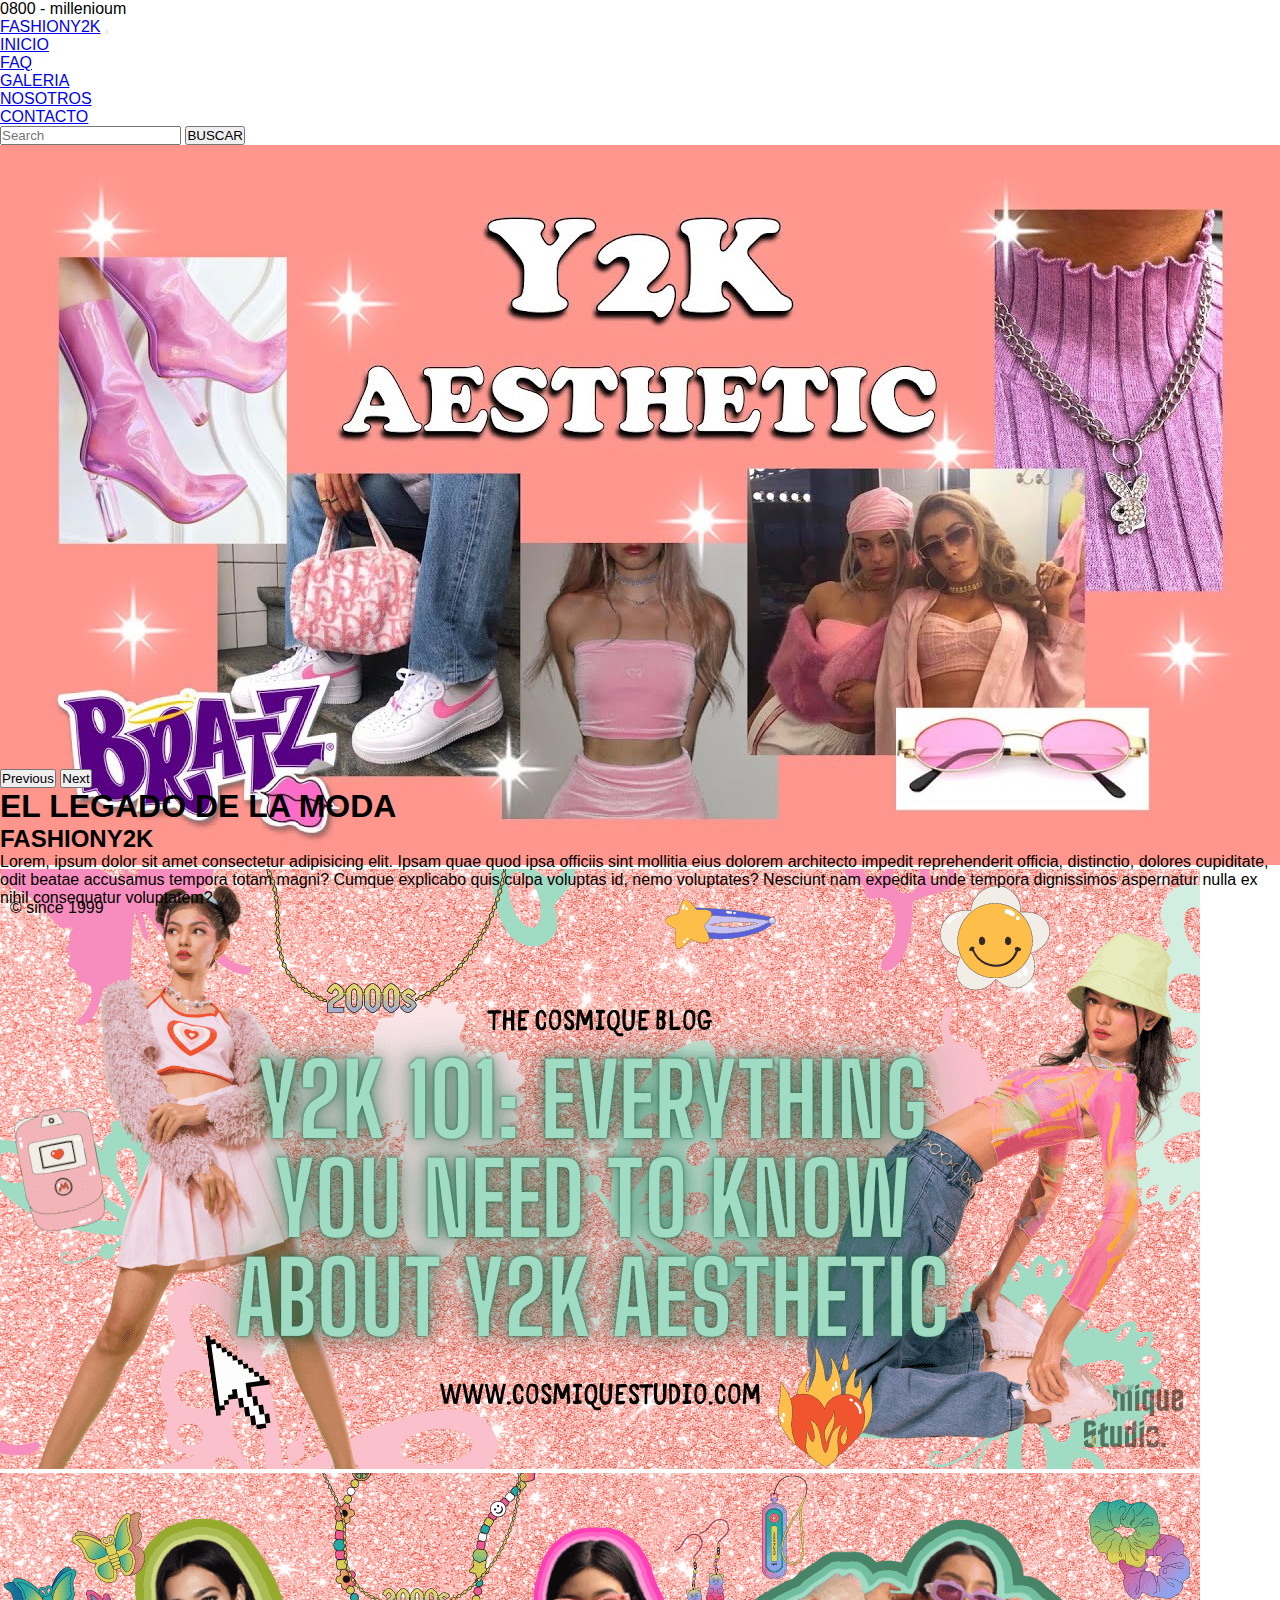
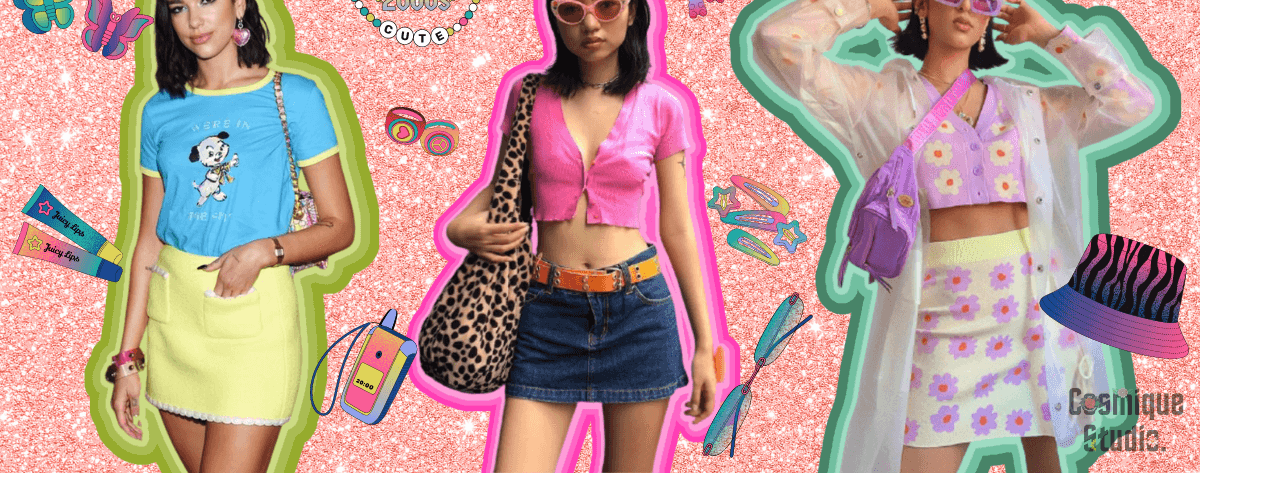
<file: index.html>
<!DOCTYPE html>
<html lang="en">

<head>
    <meta charset="UTF-8">
    <meta http-equiv="X-UA-Compatible" content="IE=edge">
    <meta name="viewport" content="width=device-width, initial-scale=1.0">
    <!-- link boot -->
    <link href="https://cdn.jsdelivr.net/npm/bootstrap@5.2.0/dist/css/bootstrap.min.css" rel="stylesheet"
        integrity="sha384-gH2yIJqKdNHPEq0n4Mqa/HGKIhSkIHeL5AyhkYV8i59U5AR6csBvApHHNl/vI1Bx" crossorigin="anonymous">
    <!-- link mi css -->
    <link rel="stylesheet" href="./css/style.css">
    <title>Document</title>
</head>

<body>
    <!-- header -->
    <header class="container-fluid bg-info d-flex justify-content-center">
        <p class="text-ligth">0800 - millenioum</p>
    </header>
    <!-- nav -->
    <nav class="navbar navbar-expand-lg bg-light p-3">
        <div class="container-fluid">
            <a class="navbar-brand" href="#">FASHION<span class="text-primary fs-5 fw-bold">Y2K</span></a>
            <button class="navbar-toggler" type="button" data-bs-toggle="collapse"
                data-bs-target="#navbarSupportedContent" aria-controls="navbarSupportedContent" aria-expanded="false"
                aria-label="Toggle navigation">
                <span class="navbar-toggler-icon"></span>
            </button>
            <div class="collapse navbar-collapse" id="navbarSupportedContent">
                <ul class="navbar-nav me-auto mb-2 mb-lg-0">
                    <li class="nav-item">
                        <a class="nav-link active" aria-current="page" href="./index.html">INICIO</a>
                    </li>
                    <li class="nav-item">
                        <a class="nav-link" href="./pages/FAQ.html">FAQ</a>
                    </li>
                    <li class="nav-item">
                        <a class="nav-link" href="./pages/GALERIA.html">GALERIA</a>
                    </li>
                    <li class="nav-item">
                        <a class="nav-link" href="./pages/NOSOTROS.html">NOSOTROS</a>
                    </li>
                    <li class="nav-item">
                        <a class="nav-link" href="./pages/CONTACTO.html">CONTACTO</a>
                    </li>

                </ul>
                <form class="d-flex" role="search">
                    <input class="form-control me-2" type="search" placeholder="Search" aria-label="Search">
                    <button class="btn btn-primary btn-primary btn-outline-success " type="submit">BUSCAR</button>
                </form>
            </div>
        </div>
    </nav>
<!-- BANNER DE FOTOS -->

<div id="carouselExampleControls" class="carousel slide" data-bs-ride="carousel">
    <div class="carousel-inner">
      <div class="carousel-item active">
        <img src="./IMG/BANNER 1.jpg" class="d-block w-100" alt="COLLAGE 1">
      </div>
      <div class="carousel-item">
        <img src="./IMG/BANNER 2.jpeg" class="d-block w-100" alt="COLLAGE 2">
      </div>
      <div class="carousel-item">
        <img src="./IMG/BANNER 3.jpeg" class="d-block w-100" alt="COLLAGE 3">
      </div>
    </div>
    <button class="carousel-control-prev" type="button" data-bs-target="#carouselExampleControls" data-bs-slide="prev">
      <span class="carousel-control-prev-icon" aria-hidden="true"></span>
      <span class="visually-hidden">Previous</span>
    </button>
    <button class="carousel-control-next" type="button" data-bs-target="#carouselExampleControls" data-bs-slide="next">
      <span class="carousel-control-next-icon" aria-hidden="true"></span>
      <span class="visually-hidden">Next</span>
    </button>
  </div>


<section class="w-50 mx-auto text-center pt-5">
    <h1 class="p-3 fs-2 text-danger fw-bold">EL LEGADO DE LA MODA</h1>  <h2>FASHION<span class="text-primary fw-bold">Y2K</span></h2>
    <P>Lorem, ipsum dolor sit amet consectetur adipisicing elit. Ipsam quae quod ipsa officiis sint mollitia eius dolorem architecto impedit reprehenderit officia, distinctio, dolores cupiditate, odit beatae accusamus tempora totam magni? Cumque explicabo quis culpa voluptas id, nemo voluptates? Nesciunt nam expedita unde tempora dignissimos aspernatur nulla ex nihil consequatur voluptatem?</P>

</section>
<!-- footer -->
<footer class="container-fluid bg-info d-flex justify-content-center">
    <p class="text-ligth"> &copy since 1999</p>
</footer>

    <script src="https://cdn.jsdelivr.net/npm/bootstrap@5.2.0/dist/js/bootstrap.bundle.min.js"
        integrity="sha384-A3rJD856KowSb7dwlZdYEkO39Gagi7vIsF0jrRAoQmDKKtQBHUuLZ9AsSv4jD4Xa"
        crossorigin="anonymous"></script>

</body>

</html>
</file>
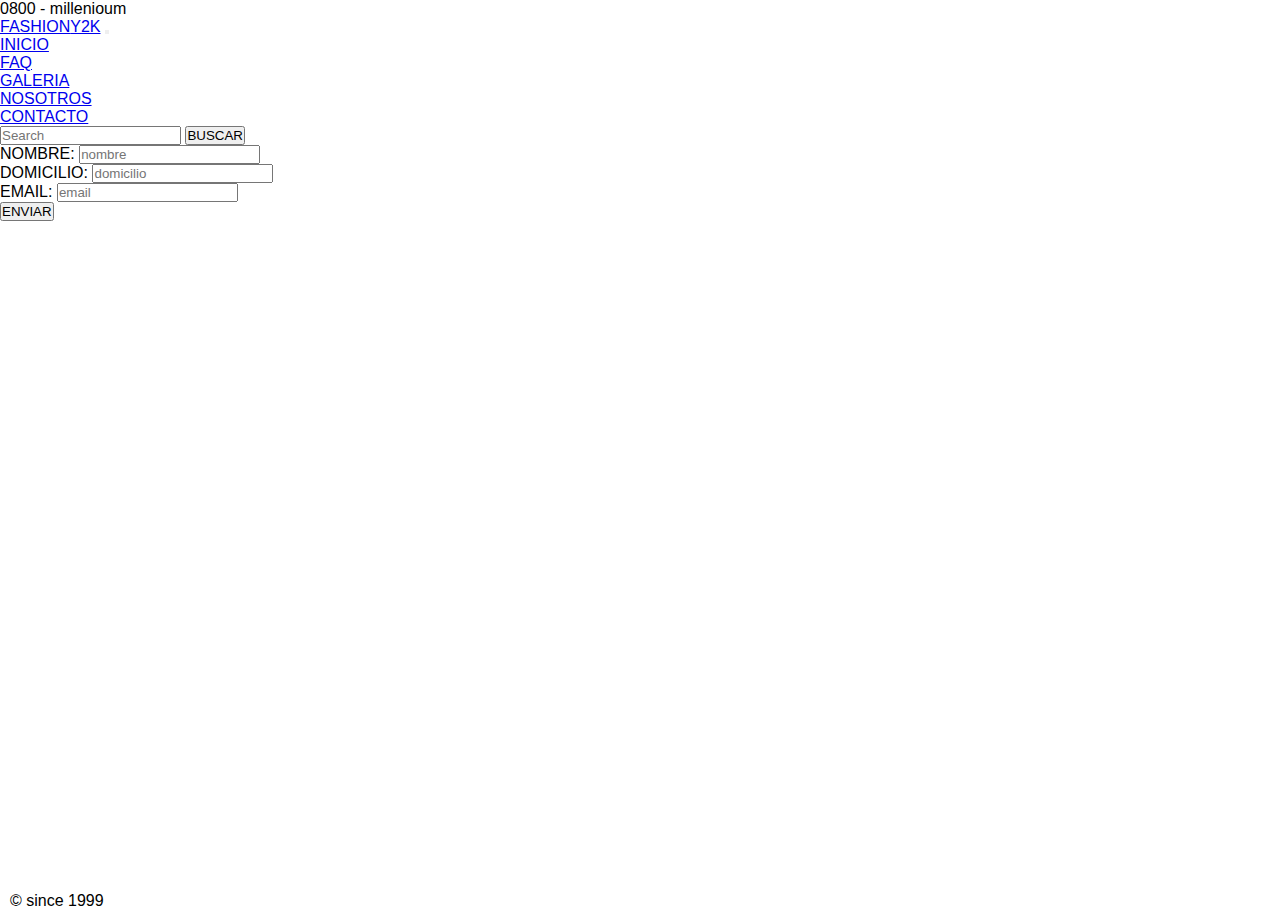
<file: pages/CONTACTO.html>
<html lang="en">

<head>
    <meta charset="UTF-8">
    <meta http-equiv="X-UA-Compatible" content="IE=edge">
    <meta name="viewport" content="width=device-width, initial-scale=1.0">
    <!-- link boot -->
    <link href="https://cdn.jsdelivr.net/npm/bootstrap@5.2.0/dist/css/bootstrap.min.css" rel="stylesheet"
        integrity="sha384-gH2yIJqKdNHPEq0n4Mqa/HGKIhSkIHeL5AyhkYV8i59U5AR6csBvApHHNl/vI1Bx" crossorigin="anonymous">
    <!-- link mi css -->
    <link rel="stylesheet" href="../css/style.css">
    <title>Document</title>
</head>

<body>
    <!-- header -->
    <header class="container-fluid bg-info d-flex justify-content-center">
        <p class="text-ligth">0800 - millenioum</p>
    </header>
    <!-- nav -->
    <nav class="navbar navbar-expand-lg bg-light p-3">
        <div class="container-fluid">
            <a class="navbar-brand" href="#">FASHION<span class="text-primary fs-5 fw-bold">Y2K</span></a>
            <button class="navbar-toggler" type="button" data-bs-toggle="collapse"
                data-bs-target="#navbarSupportedContent" aria-controls="navbarSupportedContent" aria-expanded="false"
                aria-label="Toggle navigation">
                <span class="navbar-toggler-icon"></span>
            </button>
            <div class="collapse navbar-collapse" id="navbarSupportedContent">
                <ul class="navbar-nav me-auto mb-2 mb-lg-0">
                    <li class="nav-item">
                        <a class="nav-link active" aria-current="page" href="../index.html">INICIO</a>
                    </li>
                    <li class="nav-item">
                        <a class="nav-link" href="./FAQ.html">FAQ</a>
                    </li>
                    <li class="nav-item">
                        <a class="nav-link" href="./GALERIA.html">GALERIA</a>
                    </li>
                    <li class="nav-item">
                        <a class="nav-link" href="./NOSOTROS.html">NOSOTROS</a>
                    </li>
                    <li class="nav-item">
                        <a class="nav-link" href="./CONTACTO.html">CONTACTO</a>
                    </li>

                </ul>
                <form class="d-flex" role="search">
                    <input class="form-control me-2" type="search" placeholder="Search" aria-label="Search">
                    <button class="btn btn-primary btn-primary btn-outline-success " type="submit">BUSCAR</button>
                </form>
            </div>
    </nav>
    <!-- contacto -->
    <section class="container">
        <div class="row my-5">
            <div class="col-sm-12">
                <form action="#">
                    <div class="form-group">
                        <label for="nombre">NOMBRE:</label>
                        <input type="text" placeholder="nombre" class="form-control">
                    </div>
                    <div class="form-group">
                        <label for="domicilo">DOMICILIO:</label>
                        <input type="text" placeholder="domicilio" class="form-control">
                    </div>
                    <div class="form-group">
                        <label for="EMAIL">EMAIL:</label>
                        <input type="text" placeholder="email" class="form-control">
                    </div>
                    <div class="form-group">
                        <button type="submit" class=" btn btn-primary">ENVIAR</button>
                    </div>
                </form>
            </div>
    </section>






    <!-- footer -->
    <footer class="container-fluid bg-info d-flex justify-content-center">
        <p class="text-ligth"> &copy since 1999</p>
    </footer>

    <script src="https://cdn.jsdelivr.net/npm/bootstrap@5.2.0/dist/js/bootstrap.bundle.min.js"
        integrity="sha384-A3rJD856KowSb7dwlZdYEkO39Gagi7vIsF0jrRAoQmDKKtQBHUuLZ9AsSv4jD4Xa"
        crossorigin="anonymous"></script>

</body>

</html>
</file>
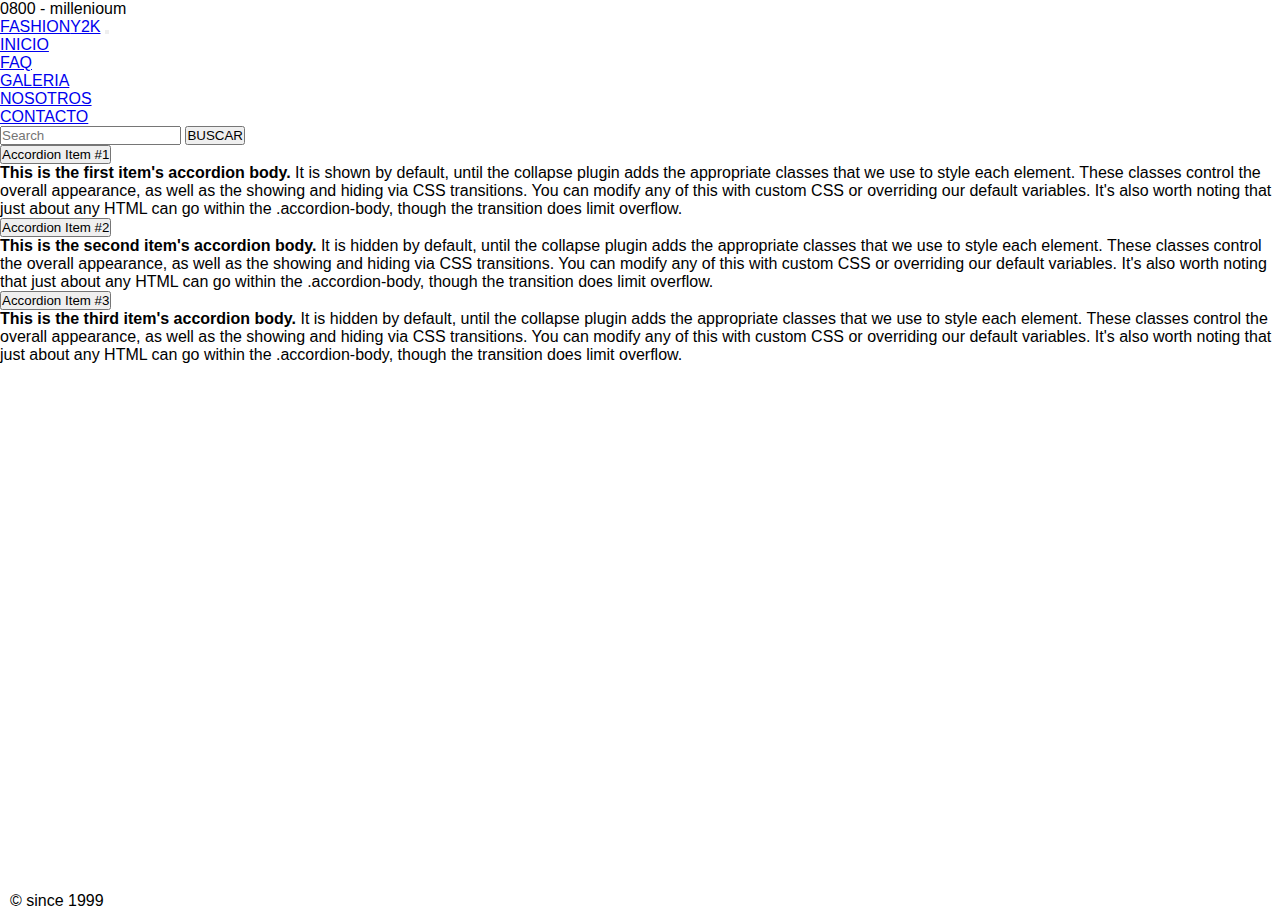
<file: pages/FAQ.html>
<html lang="en">

<head>
    <meta charset="UTF-8">
    <meta http-equiv="X-UA-Compatible" content="IE=edge">
    <meta name="viewport" content="width=device-width, initial-scale=1.0">
    <!-- link boot -->
    <link href="https://cdn.jsdelivr.net/npm/bootstrap@5.2.0/dist/css/bootstrap.min.css" rel="stylesheet"
        integrity="sha384-gH2yIJqKdNHPEq0n4Mqa/HGKIhSkIHeL5AyhkYV8i59U5AR6csBvApHHNl/vI1Bx" crossorigin="anonymous">
    <!-- link mi css -->
    <link rel="stylesheet" href="../css/style.css">
    <title>Document</title>
</head>

<body>
    <!-- header -->
    <header class="container-fluid bg-info d-flex justify-content-center">
        <p class="text-ligth">0800 - millenioum</p>
    </header>
    <!-- nav -->
    <nav class="navbar navbar-expand-lg bg-light p-3">
        <div class="container-fluid">
            <a class="navbar-brand" href="#">FASHION<span class="text-primary fs-5 fw-bold">Y2K</span></a>
            <button class="navbar-toggler" type="button" data-bs-toggle="collapse"
                data-bs-target="#navbarSupportedContent" aria-controls="navbarSupportedContent" aria-expanded="false"
                aria-label="Toggle navigation">
                <span class="navbar-toggler-icon"></span>
            </button>
            <div class="collapse navbar-collapse" id="navbarSupportedContent">
                <ul class="navbar-nav me-auto mb-2 mb-lg-0">
                    <li class="nav-item">
                        <a class="nav-link active" aria-current="page" href="../index.html">INICIO</a>
                    </li>
                    <li class="nav-item">
                        <a class="nav-link" href="./FAQ.html">FAQ</a>
                    </li>
                    <li class="nav-item">
                        <a class="nav-link" href="./GALERIA.html">GALERIA</a>
                    </li>
                    <li class="nav-item">
                        <a class="nav-link" href="./NOSOTROS.html">NOSOTROS</a>
                    </li>
                    <li class="nav-item">
                        <a class="nav-link" href="./CONTACTO.html">CONTACTO</a>
                    </li>

                </ul>
                <form class="d-flex" role="search">
                    <input class="form-control me-2" type="search" placeholder="Search" aria-label="Search">
                    <button class="btn btn-primary btn-primary btn-outline-success " type="submit">BUSCAR</button>
                </form>
            </div>
    </nav>
    <div class="accordion" id="accordionExample">
      <div class="accordion-item">
        <h2 class="accordion-header" id="headingOne">
          <button class="accordion-button" type="button" data-bs-toggle="collapse" data-bs-target="#collapseOne" aria-expanded="true" aria-controls="collapseOne">
            Accordion Item #1
          </button>
        </h2>
        <div id="collapseOne" class="accordion-collapse collapse show" aria-labelledby="headingOne" data-bs-parent="#accordionExample">
          <div class="accordion-body">
            <strong>This is the first item's accordion body.</strong> It is shown by default, until the collapse plugin adds the appropriate classes that we use to style each element. These classes control the overall appearance, as well as the showing and hiding via CSS transitions. You can modify any of this with custom CSS or overriding our default variables. It's also worth noting that just about any HTML can go within the <code>.accordion-body</code>, though the transition does limit overflow.
          </div>
        </div>
      </div>
      <div class="accordion-item">
        <h2 class="accordion-header" id="headingTwo">
          <button class="accordion-button collapsed" type="button" data-bs-toggle="collapse" data-bs-target="#collapseTwo" aria-expanded="false" aria-controls="collapseTwo">
            Accordion Item #2
          </button>
        </h2>
        <div id="collapseTwo" class="accordion-collapse collapse" aria-labelledby="headingTwo" data-bs-parent="#accordionExample">
          <div class="accordion-body">
            <strong>This is the second item's accordion body.</strong> It is hidden by default, until the collapse plugin adds the appropriate classes that we use to style each element. These classes control the overall appearance, as well as the showing and hiding via CSS transitions. You can modify any of this with custom CSS or overriding our default variables. It's also worth noting that just about any HTML can go within the <code>.accordion-body</code>, though the transition does limit overflow.
          </div>
        </div>
      </div>
      <div class="accordion-item">
        <h2 class="accordion-header" id="headingThree">
          <button class="accordion-button collapsed" type="button" data-bs-toggle="collapse" data-bs-target="#collapseThree" aria-expanded="false" aria-controls="collapseThree">
            Accordion Item #3
          </button>
        </h2>
        <div id="collapseThree" class="accordion-collapse collapse" aria-labelledby="headingThree" data-bs-parent="#accordionExample">
          <div class="accordion-body">
            <strong>This is the third item's accordion body.</strong> It is hidden by default, until the collapse plugin adds the appropriate classes that we use to style each element. These classes control the overall appearance, as well as the showing and hiding via CSS transitions. You can modify any of this with custom CSS or overriding our default variables. It's also worth noting that just about any HTML can go within the <code>.accordion-body</code>, though the transition does limit overflow.
          </div>
        </div>
      </div>
    </div>






    <!-- footer -->
    <footer class="container-fluid bg-info d-flex justify-content-center">
        <p class="text-ligth"> &copy since 1999</p>
    </footer>

    <script src="https://cdn.jsdelivr.net/npm/bootstrap@5.2.0/dist/js/bootstrap.bundle.min.js"
        integrity="sha384-A3rJD856KowSb7dwlZdYEkO39Gagi7vIsF0jrRAoQmDKKtQBHUuLZ9AsSv4jD4Xa"
        crossorigin="anonymous"></script>

</body>

</html>
</file>
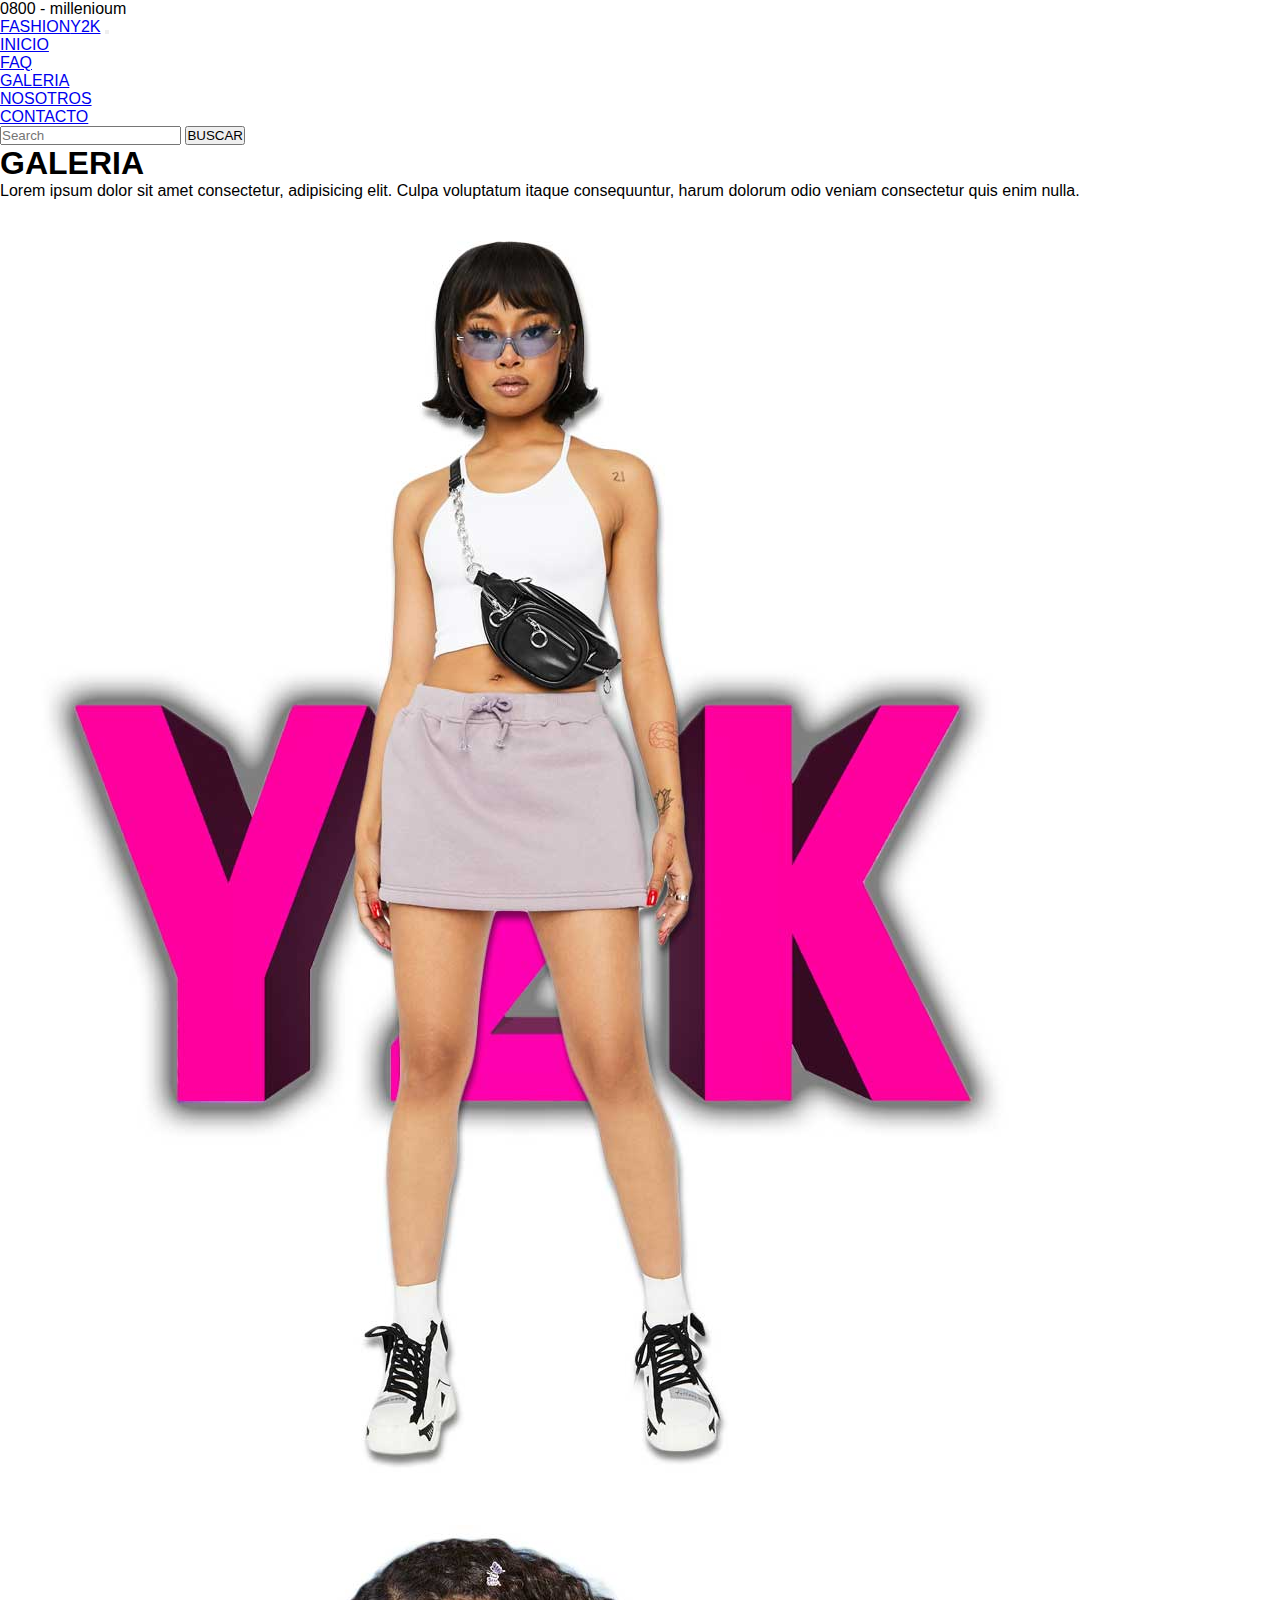
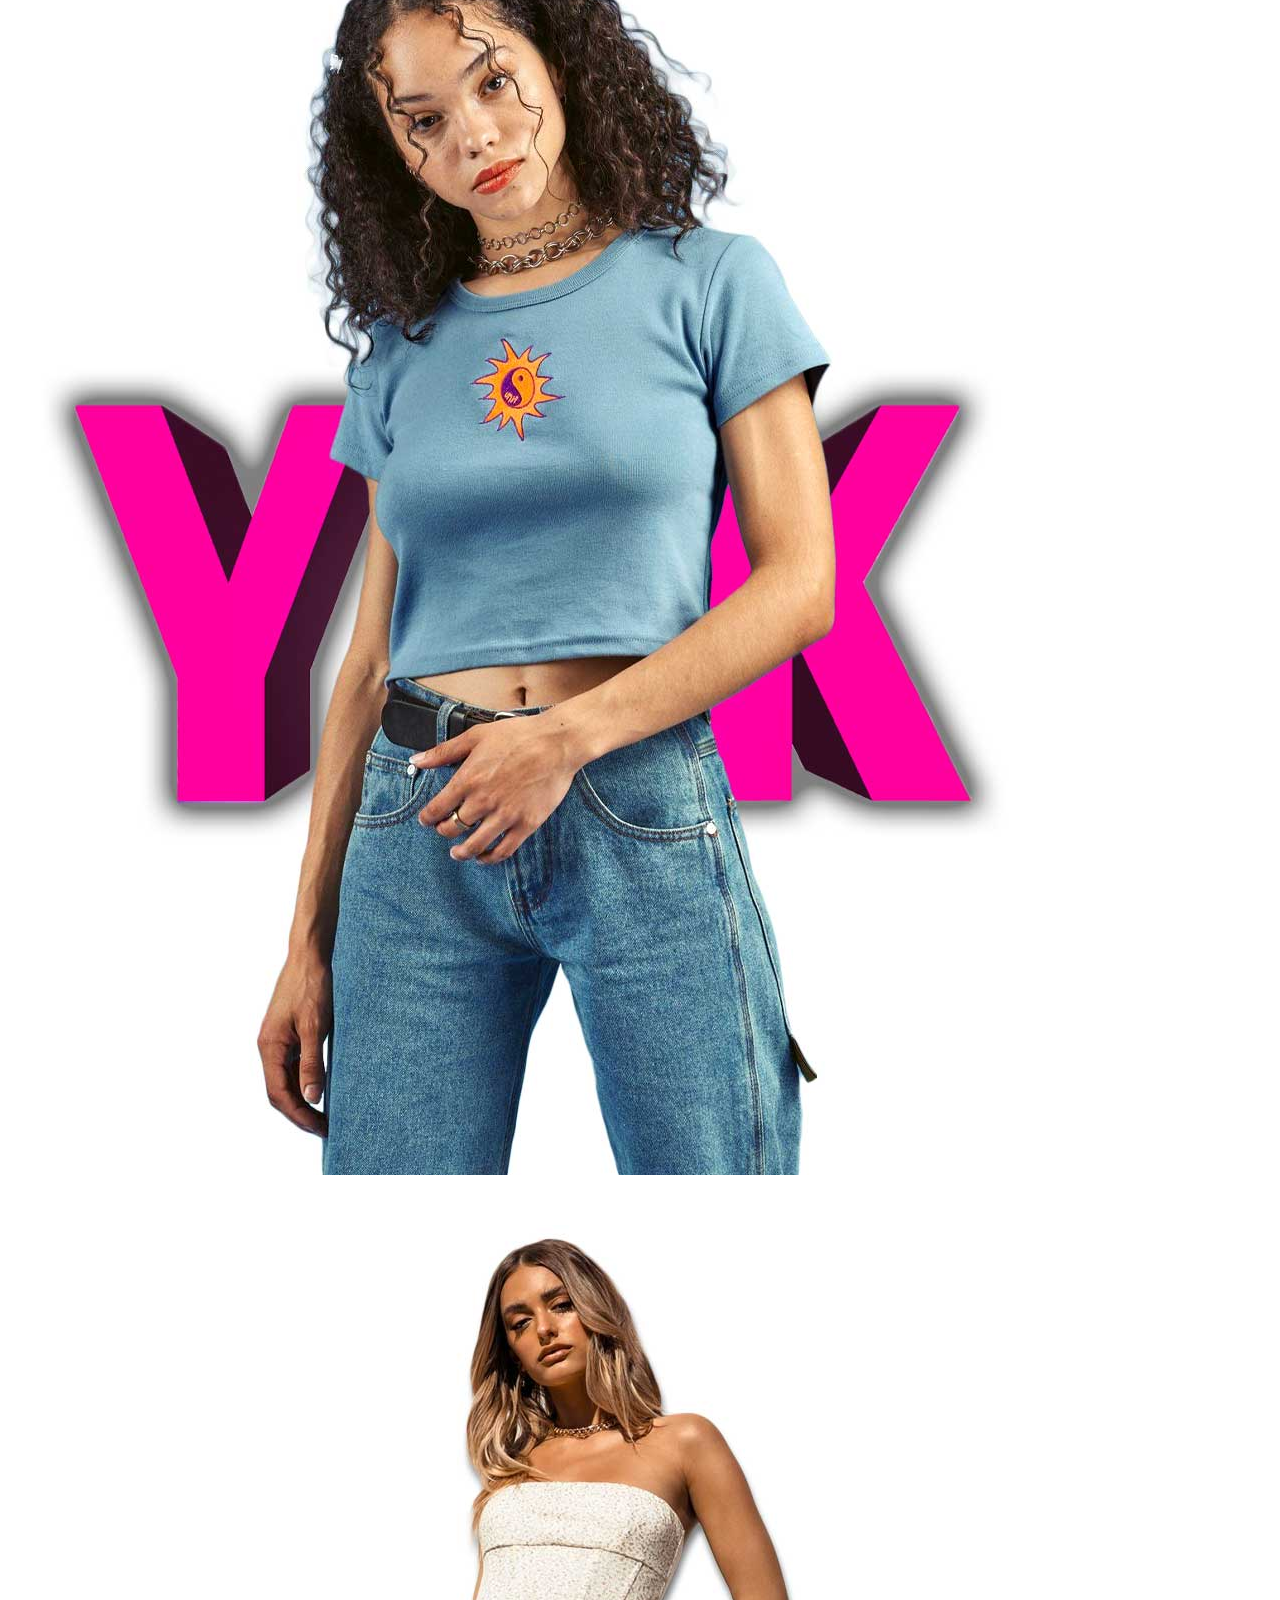
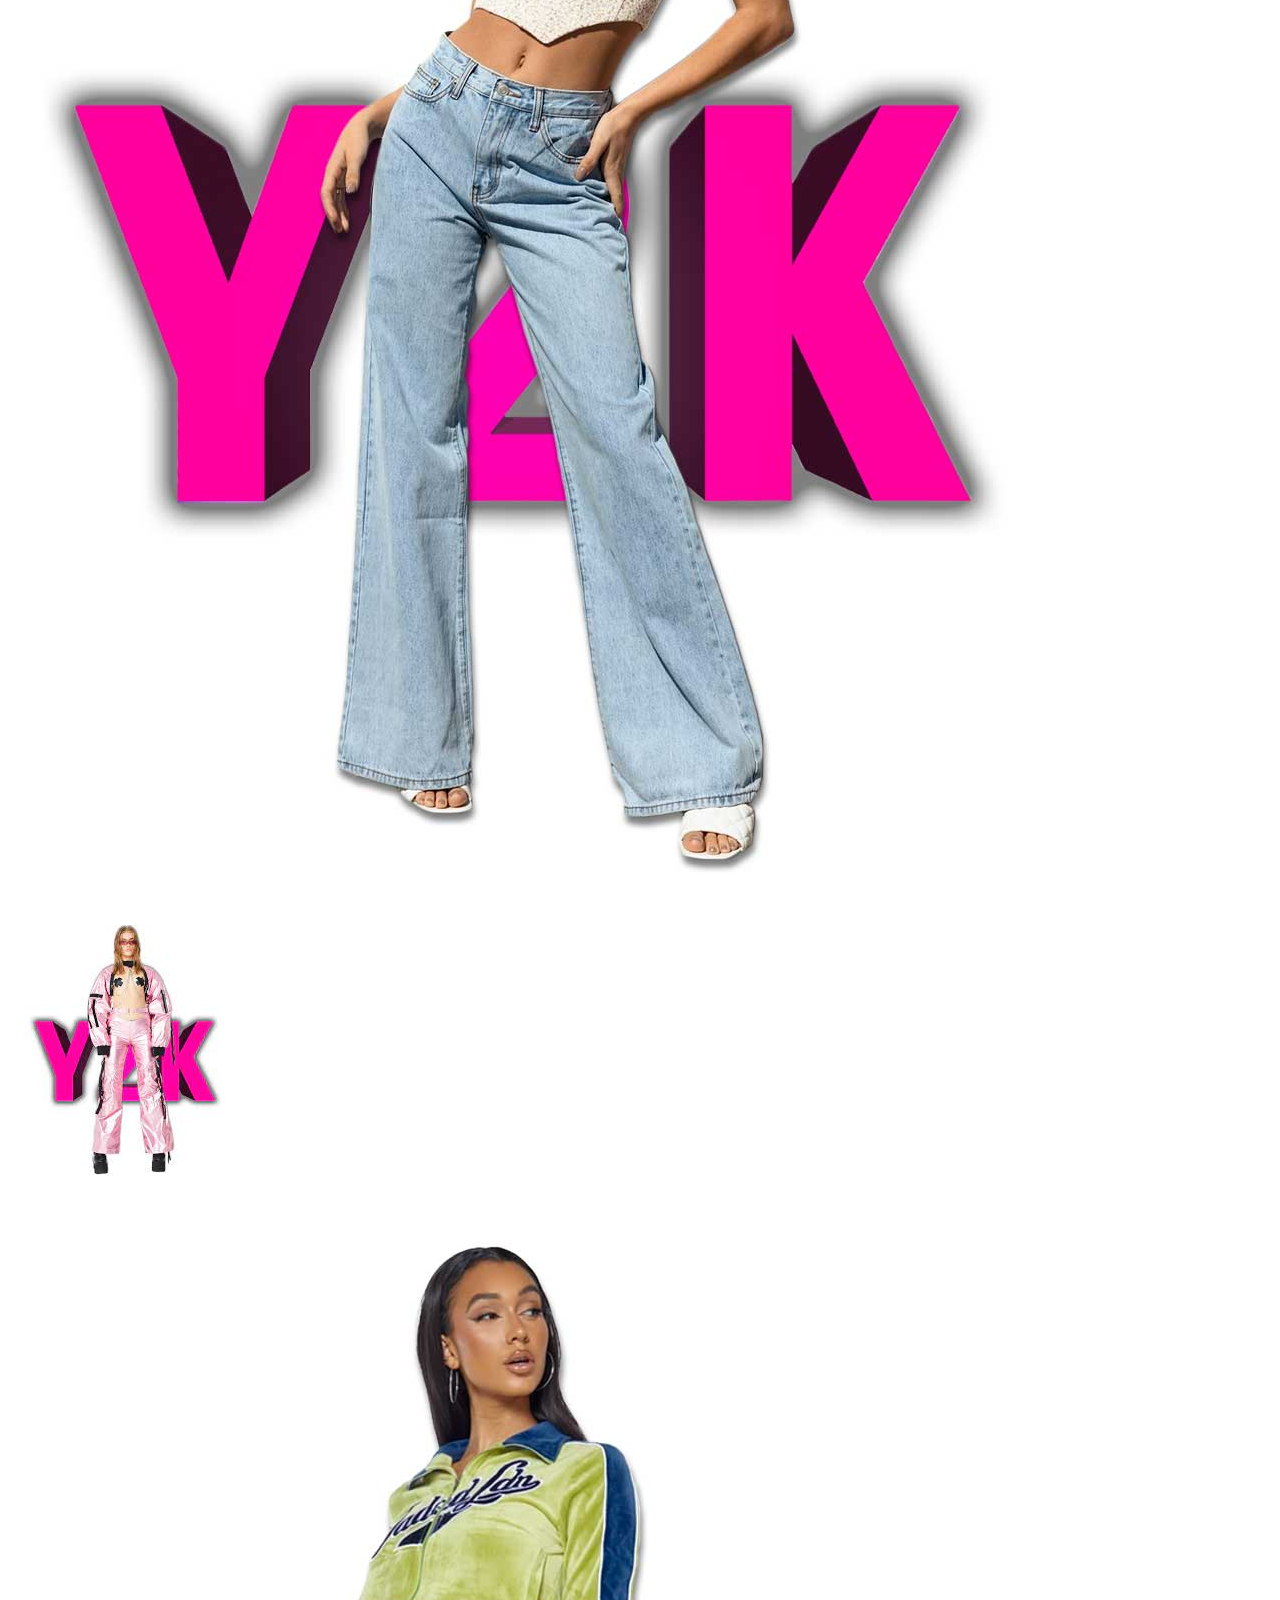
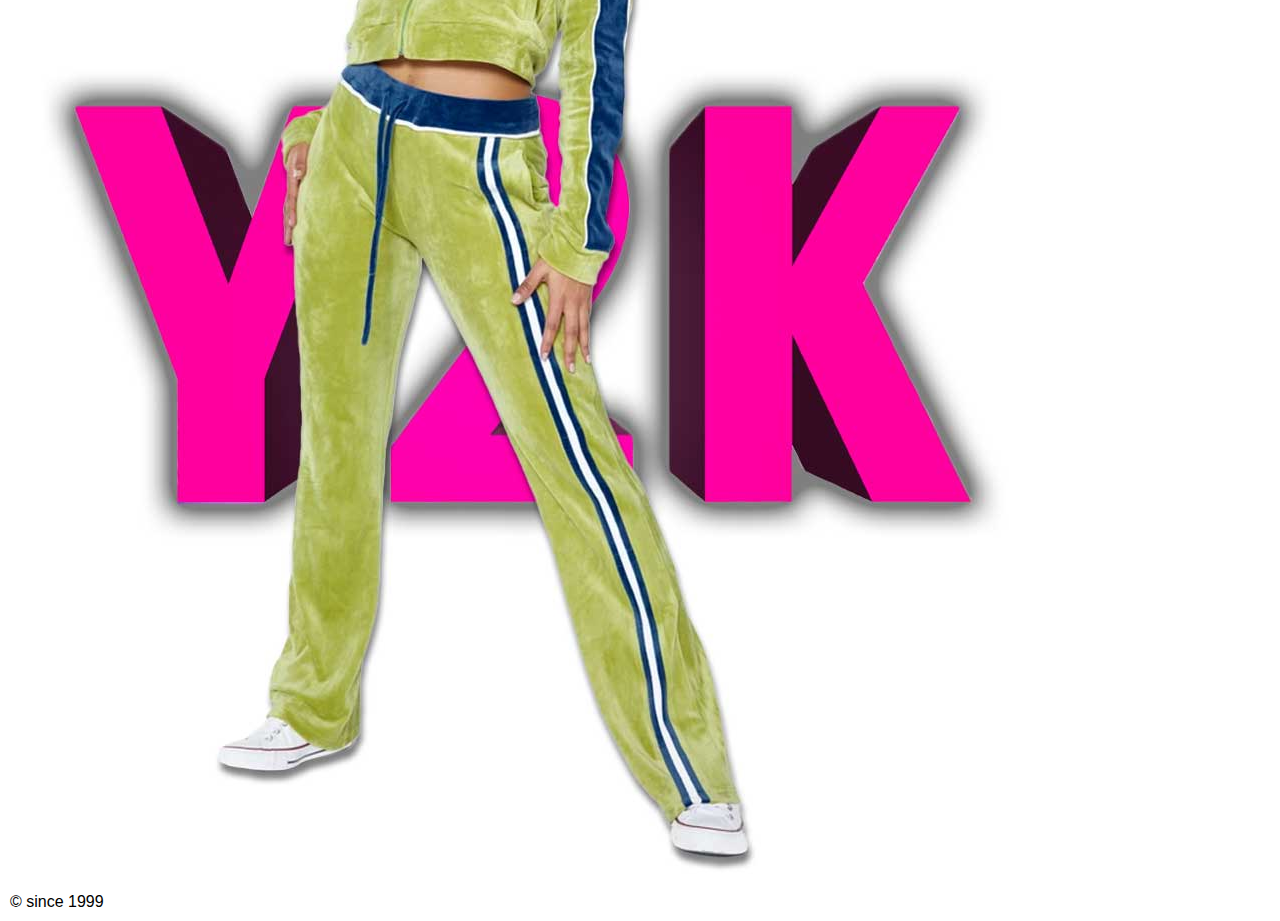
<file: pages/GALERIA.html>
<html lang="en">

<head>
    <meta charset="UTF-8">
    <meta http-equiv="X-UA-Compatible" content="IE=edge">
    <meta name="viewport" content="width=device-width, initial-scale=1.0">
    <!-- link boot -->
    <link href="https://cdn.jsdelivr.net/npm/bootstrap@5.2.0/dist/css/bootstrap.min.css" rel="stylesheet"
        integrity="sha384-gH2yIJqKdNHPEq0n4Mqa/HGKIhSkIHeL5AyhkYV8i59U5AR6csBvApHHNl/vI1Bx" crossorigin="anonymous">
    <!-- link mi css -->
    <link rel="stylesheet" href="../css/style.css">
    <title>Document</title>
</head>

<body>
    <!-- header -->
    <header class="container-fluid bg-info d-flex justify-content-center">
        <p class="text-ligth">0800 - millenioum</p>
    </header>
    <!-- nav -->
    <nav class="navbar navbar-expand-lg bg-light p-3">
        <div class="container-fluid">
            <a class="navbar-brand" href="#">FASHION<span class="text-primary fs-5 fw-bold">Y2K</span></a>
            <button class="navbar-toggler" type="button" data-bs-toggle="collapse"
                data-bs-target="#navbarSupportedContent" aria-controls="navbarSupportedContent" aria-expanded="false"
                aria-label="Toggle navigation">
                <span class="navbar-toggler-icon"></span>
            </button>
            <div class="collapse navbar-collapse" id="navbarSupportedContent">
                <ul class="navbar-nav me-auto mb-2 mb-lg-0">
                    <li class="nav-item">
                        <a class="nav-link active" aria-current="page" href="../index.html">INICIO</a>
                    </li>
                    <li class="nav-item">
                        <a class="nav-link" href="./FAQ.html">FAQ</a>
                    </li>
                    <li class="nav-item">
                        <a class="nav-link" href="./GALERIA.html">GALERIA</a>
                    </li>
                    <li class="nav-item">
                        <a class="nav-link" href="./NOSOTROS.html">NOSOTROS</a>
                    </li>
                    <li class="nav-item">
                        <a class="nav-link" href="./CONTACTO.html">CONTACTO</a>
                    </li>

                </ul>
                <form class="d-flex" role="search">
                    <input class="form-control me-2" type="search" placeholder="Search" aria-label="Search">
                    <button class="btn btn-primary btn-primary btn-outline-success " type="submit">BUSCAR</button>
                </form>
            </div>
    </nav>
    <!-- galeria -->
    <section class="galeria" class="container">
        <div class="text-center pt-5 ">
            <h1>GALERIA</h1>
            <P>Lorem ipsum dolor sit amet consectetur, adipisicing elit. Culpa voluptatum itaque
                consequuntur,
                harum dolorum odio veniam consectetur quis enim nulla.</P>
        </div>
        <div class="row m-6">
            <div class="col-lg-4 mb-4">
                <img class="w-100 mb-4 rounded" src="../IMG/Y2K-fashion-thevou-Mini-Skirt01.jpg" alt="skirt">
            </div>
            <div class="col-lg-4 mb-4">
                <img class="w-100 mb-4 rounded" src="../IMG/Y2K-fashion-thevou-baby-tees01.jpg" alt="baby">
            </div>
            <div class="col-lg-4 mb-4">
                <img class="w-100 mb-4 rounded" src="../IMG/Y2K-fashion-thevou-Wide-leg-denim-jeans01.jpg" alt="jean">
            </div>

            <div class="col-lg-4 mb-4">
                <img class="w-100 mb-4 rounded" src="../IMG/images (2).jpeg" alt="plate">
            </div>
            <div class="col-lg-4 mb-4">
                <img class="w-100 mb-4 rounded" src="../IMG/Y2K-fashion-thevou.com-Velour-Track-set-01.jpg" alt="track">
            </div>
        </div>


    </section>









    <!-- footer -->
    <footer class="container-fluid bg-info d-flex justify-content-center">
        <p class="text-ligth"> &copy since 1999</p>
    </footer>

    <script src="https://cdn.jsdelivr.net/npm/bootstrap@5.2.0/dist/js/bootstrap.bundle.min.js"
        integrity="sha384-A3rJD856KowSb7dwlZdYEkO39Gagi7vIsF0jrRAoQmDKKtQBHUuLZ9AsSv4jD4Xa"
        crossorigin="anonymous"></script>

</body>

</html>
</file>
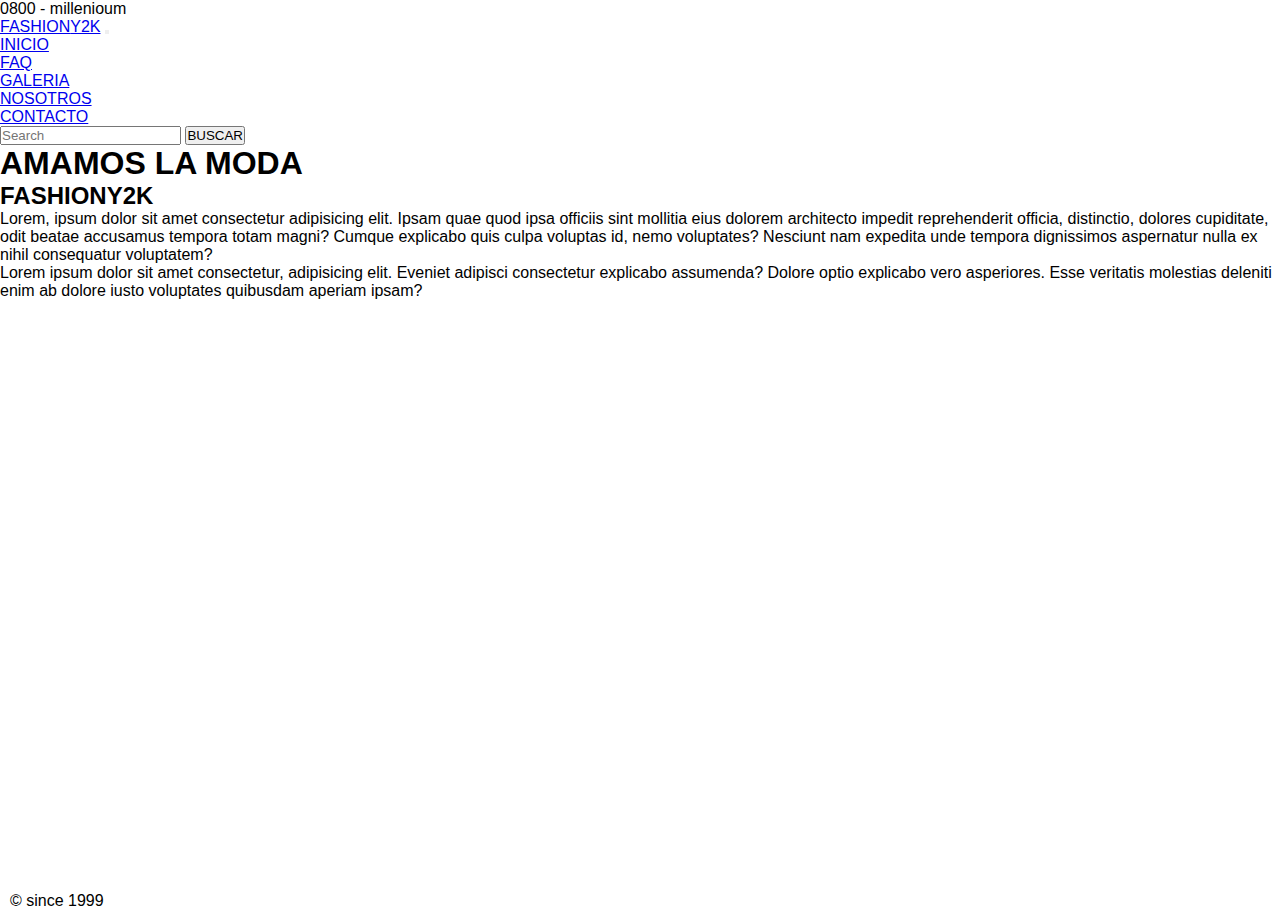
<file: pages/NOSOTROS.html>
<html lang="en">

<head>
    <meta charset="UTF-8">
    <meta http-equiv="X-UA-Compatible" content="IE=edge">
    <meta name="viewport" content="width=device-width, initial-scale=1.0">
    <!-- link boot -->
    <link href="https://cdn.jsdelivr.net/npm/bootstrap@5.2.0/dist/css/bootstrap.min.css" rel="stylesheet"
        integrity="sha384-gH2yIJqKdNHPEq0n4Mqa/HGKIhSkIHeL5AyhkYV8i59U5AR6csBvApHHNl/vI1Bx" crossorigin="anonymous">
    <!-- link mi css -->
    <link rel="stylesheet" href="../css/style.css">
    <title>Document</title>
</head>

<body>
    <!-- header -->
    <header class="container-fluid bg-info d-flex justify-content-center">
        <p class="text-ligth">0800 - millenioum</p>
    </header>
    <!-- nav -->
    <nav class="navbar navbar-expand-lg bg-light p-3">
        <div class="container-fluid">
            <a class="navbar-brand" href="#">FASHION<span class="text-primary fs-5 fw-bold">Y2K</span></a>
            <button class="navbar-toggler" type="button" data-bs-toggle="collapse"
                data-bs-target="#navbarSupportedContent" aria-controls="navbarSupportedContent" aria-expanded="false"
                aria-label="Toggle navigation">
                <span class="navbar-toggler-icon"></span>
            </button>
            <div class="collapse navbar-collapse" id="navbarSupportedContent">
                <ul class="navbar-nav me-auto mb-2 mb-lg-0">
                    <li class="nav-item">
                        <a class="nav-link active" aria-current="page" href="../index.html">INICIO</a>
                    </li>
                    <li class="nav-item">
                        <a class="nav-link" href="./FAQ.html">FAQ</a>
                    </li>
                    <li class="nav-item">
                        <a class="nav-link" href="./GALERIA.html">GALERIA</a>
                    </li>
                    <li class="nav-item">
                        <a class="nav-link" href="./NOSOTROS.html">NOSOTROS</a>
                    </li>
                    <li class="nav-item">
                        <a class="nav-link" href="./CONTACTO.html">CONTACTO</a>
                    </li>

                </ul>
                <form class="d-flex" role="search">
                    <input class="form-control me-2" type="search" placeholder="Search" aria-label="Search">
                    <button class="btn btn-primary btn-primary btn-outline-success " type="submit">BUSCAR</button>
                </form>
            </div>
    </nav>

    <section class="w-50 mx-auto text-center pt-5">
        <h1 class="p-3 fs-2 text-danger fw-bold">AMAMOS LA MODA </h1>  <h2>FASHION<span class="text-primary fw-bold">Y2K</span></h2>
        <P>Lorem, ipsum dolor sit amet consectetur adipisicing elit. Ipsam quae quod ipsa officiis sint mollitia eius dolorem architecto impedit reprehenderit officia, distinctio, dolores cupiditate, odit beatae accusamus tempora totam magni? Cumque explicabo quis culpa voluptas id, nemo voluptates? Nesciunt nam expedita unde tempora dignissimos aspernatur nulla ex nihil consequatur voluptatem?</P>

    <P>Lorem ipsum dolor sit amet consectetur, adipisicing elit. Eveniet adipisci consectetur explicabo assumenda? Dolore optio explicabo vero asperiores. Esse veritatis molestias deleniti enim ab dolore iusto voluptates quibusdam aperiam ipsam?</P>
    </section>




    <!-- footer -->
    <footer class="container-fluid bg-info d-flex justify-content-center">
        <p class="text-ligth"> &copy since 1999</p>
    </footer>

    <script src="https://cdn.jsdelivr.net/npm/bootstrap@5.2.0/dist/js/bootstrap.bundle.min.js"
        integrity="sha384-A3rJD856KowSb7dwlZdYEkO39Gagi7vIsF0jrRAoQmDKKtQBHUuLZ9AsSv4jD4Xa"
        crossorigin="anonymous"></script>

</body>

</html>
</file>
<file: css/style.css>
* {
    padding: 0;
    margin: 0;
    font-family: Verdana, Geneva, Tahoma, sans-serif;

}

body {
    min-height: 100vh;
    background-image: url(https://us.123rf.com/450wm/02irina/02irina1601/02irina160100064/51663531-corazones-de-color-rosa-sobre-un-fondo-rosa-fondo-del-d%C3%ADa-de-san-valent%C3%ADn-.jpg?ver=6);
    background-repeat: no-repeat;
    background-size: cover;
    background-attachment: fixed;
    background-position: center;
    position: relative;
    padding-bottom: 20px;
}

.carousel-inner {
    max-height: 39rem;
}

#galeria img {
    width: 100%;
    height: 150px;
}

.galeria .col-lg-4 {
    padding: 25px;



}

footer{
    width: 100%;
    bottom: 0;
position: absolute;
    padding: 10px;
 

}
</file>
